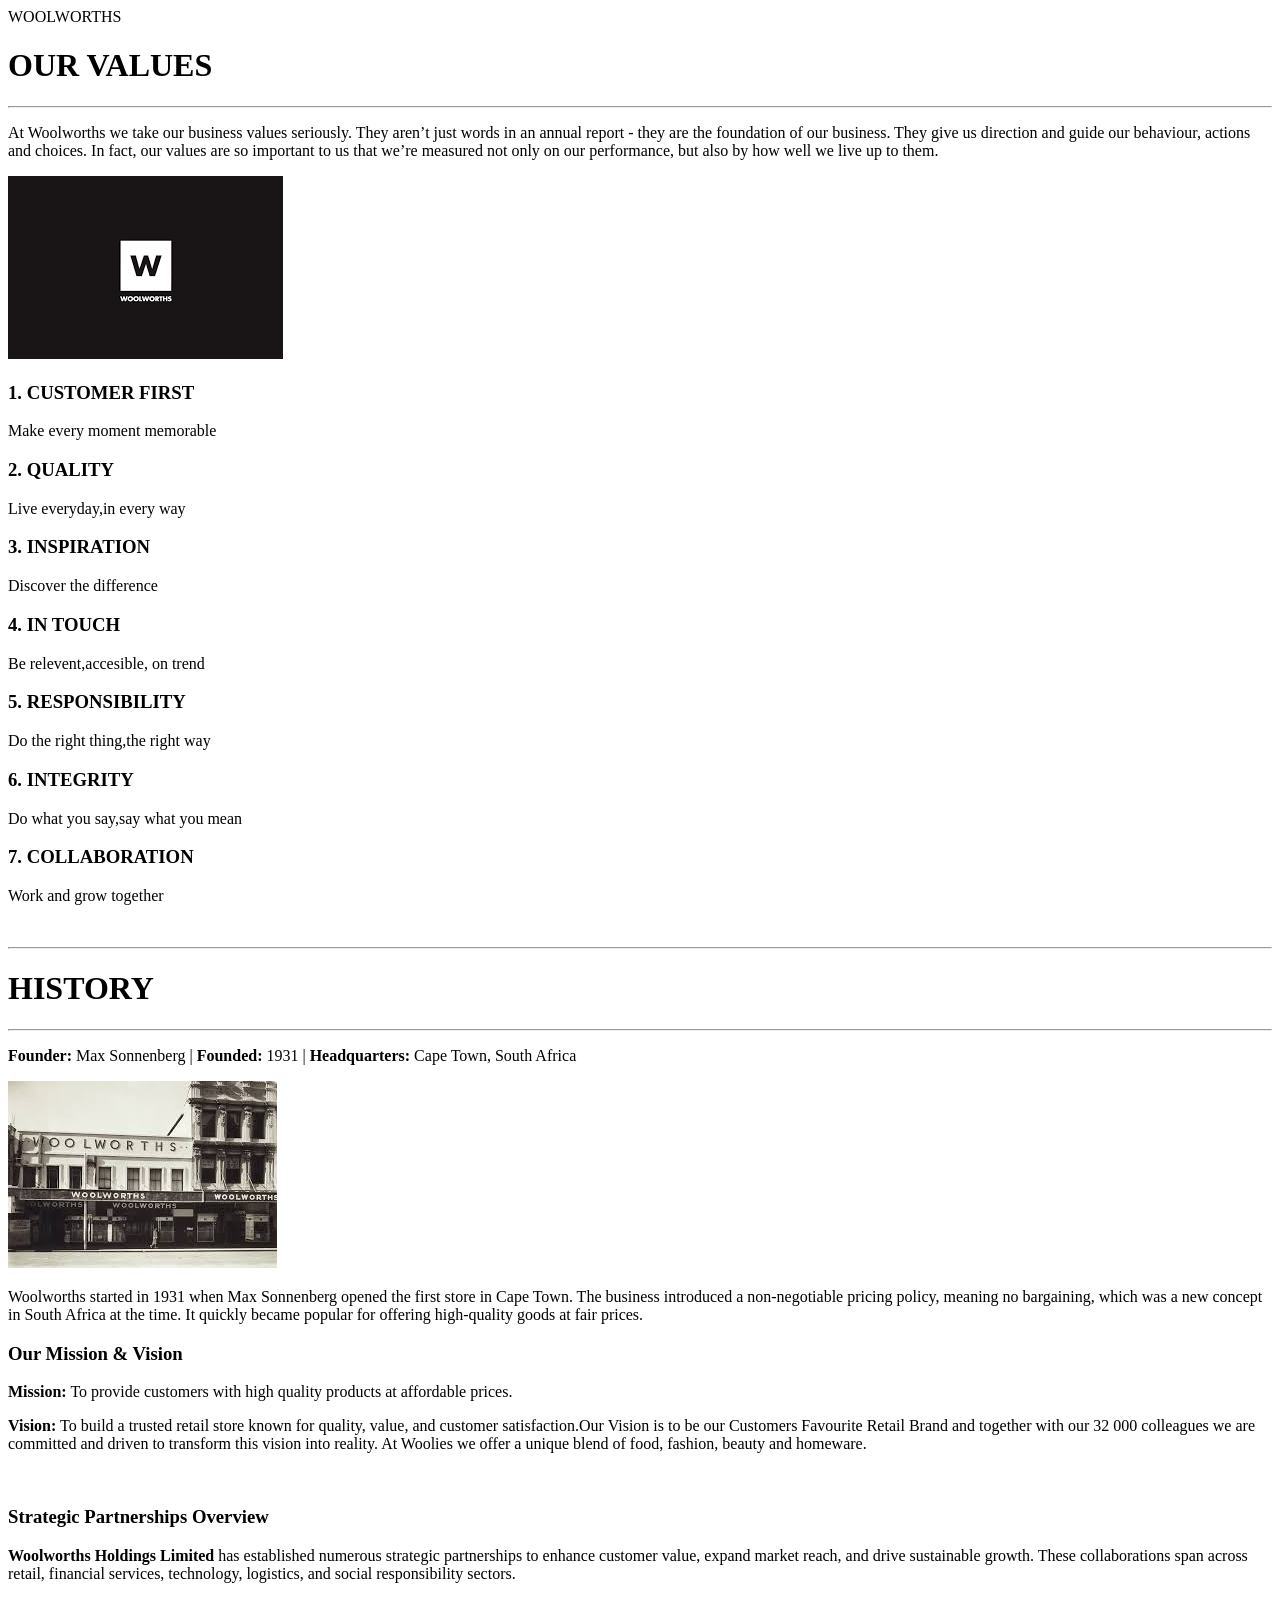
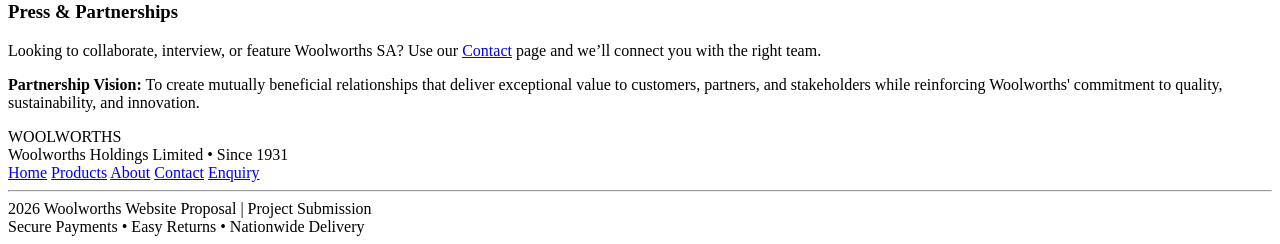
<file: about.html>
<!DOCTYPE html>
<html lang="en">
<head>
    <meta charset="UTF-8">
    <meta name="viewport" content="width=device-width, initial-scale=1.0">
    <title>About Woolworths SA | Our Values, History & Mission</title>
    <meta name="description" content="Learn about Woolworths SA: our values, history since 1931, mission and vision, and how we serve customers with quality and value." />

    <!-- Open Graph / Twitter Cards -->
    <meta property="og:title" content="About Woolworths SA" />
    <meta property="og:description" content="Our values, history since 1931, mission and vision." />
    <meta property="og:type" content="website" />
    <meta property="og:url" content="about.html" />
    <meta property="og:image" content="images/image%20woolworths.png" />

    <meta name="twitter:card" content="summary_large_image" />
    <meta name="twitter:title" content="About Woolworths SA" />
    <meta name="twitter:description" content="Our values, history since 1931, mission and vision." />
    <meta name="twitter:image" content="images/image%20woolworths.png" />
    <!-- Basic security: Content Security Policy (static-site) -->
    <meta http-equiv="Content-Security-Policy" content="default-src 'self'; img-src 'self' data: https:; style-src 'self' 'unsafe-inline' https:; script-src 'self' 'unsafe-inline'; object-src 'none'; base-uri 'self'">
</head>
<body>

<!-- header -->
<header class="header woolworths-header">

  <div class="header-inner">
    <div class="header-logo">WOOLWORTHS</div>
  </div>
</header>


    <!--THE VALUES OF WOOLWORTHS-->

    <h1>OUR VALUES</h1>
    <hr>
<p>At Woolworths we take our business values seriously. They aren’t just words in an annual report - they are the foundation of our business. They give us direction and guide our behaviour, actions and choices. In fact, our values are so important to us that we’re measured not only on our performance, but also by how well we live up to them.
</p>
<img src="images/image woolworths.png" alt="woolies" >
<h3>1.  CUSTOMER FIRST</h3>
<p> Make every moment memorable</p>

<h3>2.  QUALITY</h3>
<p> Live everyday,in every way</p>

<h3>3. INSPIRATION</h3>
<p>Discover the difference</p>

<h3>4. IN TOUCH</h3>
<p>Be relevent,accesible, on trend</p>

<h3>5. RESPONSIBILITY</h3>
<p>Do the right thing,the right way</p>
   
<h3>6. INTEGRITY</h3>
<p>Do what you say,say what you mean</p>

<h3>7. COLLABORATION</h3>
<p>Work and grow together</p>
<br>

<!--the history of woolworths-->
<hr>
<h1>HISTORY</h1>
<hr>
<p><strong>Founder:</strong> Max Sonnenberg | <strong>Founded:</strong> 1931 | <strong>Headquarters:</strong> Cape Town, South Africa</p>

<!--image-->

<img src="images/first woolworths ever.jpeg" alt="woolworths" >

<p>Woolworths started in 1931 when Max Sonnenberg opened the first store in Cape Town. The business introduced a non-negotiable pricing policy, meaning no bargaining, which was a new concept in South Africa at the time. It quickly became popular for offering high-quality goods at fair prices.</p>

<!-- Mission & Vision -->
<h3>Our Mission & Vision</h3>
<p><strong>Mission:</strong> To provide customers with high quality products at affordable prices.</p>
<p><strong>Vision:</strong> To build a trusted retail store known for quality, value, and customer satisfaction.Our Vision is to be our Customers Favourite Retail Brand and together with our 32 000 colleagues we are committed and driven to transform this vision into reality. At Woolies we offer a unique blend of food, fashion, beauty and homeware.</p>
<br>
<h3> Strategic Partnerships Overview</h3>
<p><strong>Woolworths Holdings Limited</strong> has established numerous strategic partnerships to enhance customer value, expand market reach, and drive sustainable growth. These collaborations span across retail, financial services, technology, logistics, and social responsibility sectors.</p>

<h3>Press & Partnerships</h3>
<p>
  Looking to collaborate, interview, or feature Woolworths SA? Use our <a href="contact.html">Contact</a> page
  and we’ll connect you with the right team.
</p>


<p><strong>Partnership Vision:</strong> To create mutually beneficial relationships that deliver exceptional value to customers, partners, and stakeholders while reinforcing Woolworths' commitment to quality, sustainability, and innovation.</p>



<!-- Footer ) -->
<footer class="site-footer">
  <div class="footer-inner">
  <div class="footer-row footer-top">
     <div class="footer-brand">
     <div class="footer-logo">WOOLWORTHS</div>
        <div class="footer-tag">Woolworths Holdings Limited • Since 1931</div>
      </div>

      <div class="footer-links">
        <a href="index.html">Home</a>
        <a href="product.html">Products</a>
        <a href="about.html">About</a>
        <a href="contact.html">Contact</a>
        <a href="enquiry.html">Enquiry</a>
      </div>
    </div>

    <hr class="footer-divider" />

    <div class="footer-row footer-bottom">
      <div class="footer-copy">2026 Woolworths Website Proposal | Project Submission</div>
      <div class="footer-trust">Secure Payments • Easy Returns • Nationwide Delivery</div>
    </div>
  </div>
</footer>

</body>
</html>
</file>
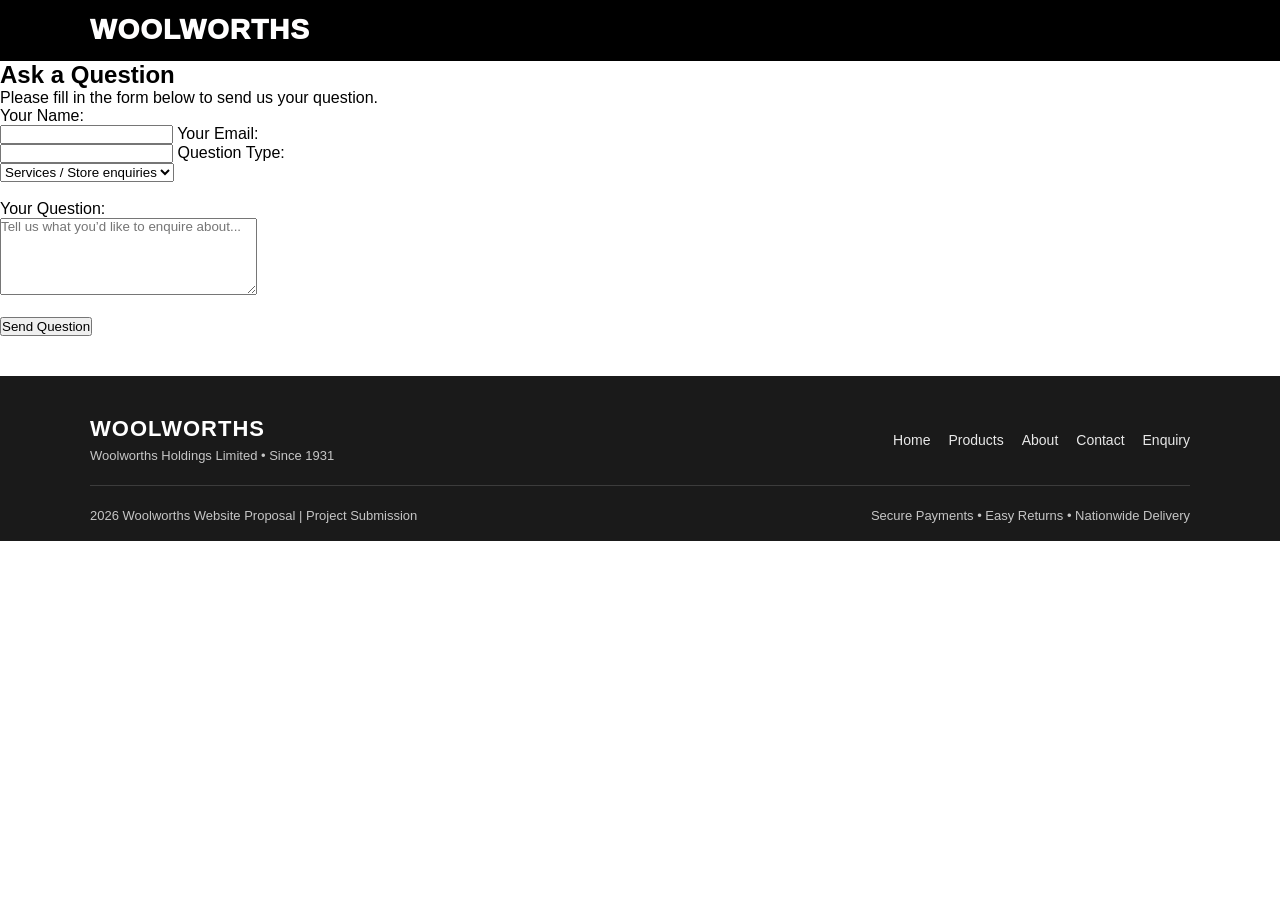
<file: enquiry.html>
<!DOCTYPE html>
<html lang="en">
<head>
    <meta charset="UTF-8">
    <title>Enquiry | Woolworths SA</title>
    <meta name="description" content="Send a question to Woolworths SA. Choose enquiry type and message us about products, orders or account support." />

    <!-- Open Graph / Twitter Cards -->
    <meta property="og:title" content="Enquiry | Woolworths SA" />
    <meta property="og:description" content="Send a question to Woolworths SA. Products, orders and account support." />
    <meta property="og:type" content="website" />
    <meta property="og:url" content="enquiry.html" />
    <meta property="og:image" content="images/supermarket-banner-with-food.jpg" />

    <meta name="twitter:card" content="summary_large_image" />
    <meta name="twitter:title" content="Enquiry | Woolworths SA" />
    <meta name="twitter:description" content="Send a question to Woolworths SA. Products, orders and account support." />
    <meta name="twitter:image" content="images/supermarket-banner-with-food.jpg" />

    <link rel="stylesheet" href="style.css">
    <!-- Basic security: Content Security Policy (static-site) -->
    <meta http-equiv="Content-Security-Policy" content="default-src 'self'; img-src 'self' data: https:; style-src 'self' 'unsafe-inline' https:; script-src 'self' 'unsafe-inline'; object-src 'none'; base-uri 'self'">
</head>
<body>

    <!-- header -->
<header class="header woolworths-header">

  <div class="header-inner">
    <div class="header-logo">WOOLWORTHS</div>
  </div>
</header>

    <h2>Ask a Question</h2>

    <p>Please fill in the form below to send us your question.</p>

    <form action="#" method="post" autocomplete="on" id="enquiry-form" novalidate>

        <!-- Name -->
        <label for="name">Your Name:</label><br>
        <input type="text" id="name" name="name" required autocomplete="name" autocapitalize="words">

        <!-- Email -->
        <label for="email">Your Email:</label><br>
        <input type="email" id="email" name="email" required autocomplete="email" inputmode="email">

        <!-- Question Category --> 
        <label for="category">Question Type:</label><br>
        <select name="category" id="category" aria-label="Question Type" required>
            <option value="services">Services / Store enquiries</option>
            <option value="products">Products</option>
            <option value="orders">Orders</option>
            <option value="volunteer">Volunteer</option>
            <option value="sponsor">Sponsor</option>
        </select><br><br>

        <!-- Question -->
        <label for="question">Your Question:</label><br>
        <textarea id="question" name="question" rows="5" cols="30" required placeholder="Tell us what you’d like to enquire about..."></textarea><br><br>

        <!-- Submit -->
        <input type="submit" value="Send Question">

        <p id="enquiry-response" role="status" aria-live="polite" style="margin-top:12px; font-weight:700;"></p>
    </form>

<!-- Footer ) -->
<footer class="site-footer">
  <div class="footer-inner">
  <div class="footer-row footer-top">
     <div class="footer-brand">
     <div class="footer-logo">WOOLWORTHS</div>
        <div class="footer-tag">Woolworths Holdings Limited • Since 1931</div>
      </div>

      <div class="footer-links">
        <a href="index.html">Home</a>
        <a href="product.html">Products</a>
        <a href="about.html">About</a>
        <a href="contact.html">Contact</a>
        <a href="enquiry.html">Enquiry</a>
      </div>
    </div>

    <hr class="footer-divider" />

    <div class="footer-row footer-bottom">
      <div class="footer-copy">2026 Woolworths Website Proposal | Project Submission</div>
      <div class="footer-trust">Secure Payments • Easy Returns • Nationwide Delivery</div>
    </div>
  </div>
</footer>

</body>
</html>
</file>
<file: style.css>
* {
  box-sizing: border-box;
  margin: 0;
  padding: 0;
  font-family: Arial, Helvetica, sans-serif;
}


/*Header and navbar Section*/
.header {
  padding: 14px 16px;
  text-transform: uppercase;
  background: #ffffff;
}

.header-inner{
  max-width: 1100px;
  margin: 0 auto;
}

.woolworths-header{
  background: #000000;
  border-bottom: 1px solid rgba(0,0,0,0.06);
}

.header-logo{
  font-weight: 950;
  letter-spacing: 1px;
  font-size: 28px;
  color: #fffefe;
}

/* keep original nav styling, just add class hook */


/* match existing header font */
.header,
.header-logo{
  font-family: Arial, Helvetica, sans-serif;
}

.heros{
    display: flex;
    justify-content: left;
    justify-content: space-between;
    margin-right: 90px;
}
.heros {
    font-family: Arial , Helvetica  , sans-serif;
font-weight: 1000;
font-size: 30px;
color: rgb(0, 0, 0);
text-transform: uppercase;

}
.navigation{
    display: flex;
    justify-content: center;
    align-items: center;
     /* justify-content: space-between; */
}
.navigation { 
    background-color: rgb(255, 255, 255);
    box-sizing: border-box;
    /* Woolworths-style soft shadow */
    box-shadow: 0 10px 25px rgba(0, 0, 0, 0.12);
    border-radius: 30px;
    max-width: 800px;
    margin: 0 auto;
    padding: 10px 20px;
    backdrop-filter: blur(4px);
    border: 1px solid rgba(0, 0, 0, 0.05);
}

.navigation ul {
    display: flex;
    justify-content: center;
    gap: 32px;
    list-style: none;
    padding: 0;
    margin: 0;
}

.navigation a {
    font-weight: bolder;
    text-decoration: none;
    color: #000000;
    transition: transform 180ms ease, background-color 180ms ease, color 180ms ease, box-shadow 180ms ease;
    padding: 10px 16px;
    border-radius: 22px;
    display: inline-flex;
    border-bottom: 2px solid transparent;
}

/* Woolworths-like link hover */
.nav-link a:hover { 
  color: #f9f9f9;
  background-color: rgb(0, 0, 0);
  transform: translateY(-3px);
  box-shadow: 0 4px 8px rgba(0,0,0,0.10);
  border-bottom: 2px solid rgba(15,92,87,0.45);
}


.navigation .nav-link a {
    border-bottom: 2px solid transparent;
    text-decoration: none;
    position:relative;
    transition: all 0.3s ease;

}

/* Front page images */
.products{
    display: grid;
    grid-template-columns: repeat(3, 1fr);
    gap: 20px;
    padding: 20px;
    width: 100%;
}
.product{
    width: 100%;
}

.product img{ 
    width: 100%;
    display: block;
    object-fit: cover;
    height: 250px;
    border-radius: 5px;
    
}


.hero img{
    object-fit: cover;
    width: 100%;
    height: 250px;
    border-radius: 10%;
    transition: transform 200ms ease, box-shadow 200ms ease;
}

.hero img:hover{
    transform: translateY(-3px) scale(1.03);
    box-shadow: 0 12px 24px rgba(0, 0, 0, 0.18);
}

/* Editing images in the Product.html */
.fruits{
    display: grid;
    grid-template-columns: repeat(3, 1fr);
    gap: 20px;
    padding: 20px;
  
}
.fruit{
    background: white;
    padding: 15px;
    border-radius: 10px;
    
}

.fruit img{ 
    width: 100%;
    display: block;
    object-fit: cover;
    height: 250px;
    border-radius: 5px;
    
}
.fruits h3 {
display: flex;
text-align: center;
margin-bottom: 20px;
grid-column: 1/ -1;
}
.fruit p{
    font-size: 13px;
    font-weight: bold;
    margin-top: 10px;
    color: #222;
}

/* Woolworths-like price styling under product images */
.fruit p strong,
.fruit > p strong,
.homeware p strong,
.homeware > p strong,
.cloth p strong,
.cloth > p strong{
  font-size: 13px;
  font-weight: 800;
  color: #0f0f0f;
  letter-spacing: 0.1px;
}

.offer-title{
    text-align: center;
    font-size: 32px;
    margin: 30px 0;
    font-weight: bold;
}
.fruit-link{
    text-decoration: none;
    color: rgb(255, 254, 254);
  
    padding: 15px 30px;
   border: 1px;
    font-size: 13px;
   
    transition: all 0.3s ease;

}
.fruit-link{
  border: 5px;
  border-radius: 20px;
  border-width: 2px;
    background-color: rgb(158, 158, 158);
    color: rgb(255, 255, 255);
    transform: scale(1.05);
  
}
/* editing homeware */
.homewares{
    display: grid;
    grid-template-columns: repeat(3, 1fr);
    gap: 20px;
    padding: 20px;
  
}
.homeware{
    background: white;
    padding: 15px;
    border-radius: 10px;
    
}

.homeware img{ 
    width: 100%;
    display: block;
    object-fit: cover;
    height: 250px;
    border-radius: 5px;
    
}
.heading {
display: flex;
text-align: center;
margin-bottom: 20px;
grid-column: 1/ -1;
}

.homeware p{
    font-size: 13px;
    font-weight: bold;
    margin-top: 10px;
    color: #222;
}

/* editing clothes section */
.clothes{
    display: grid;
    grid-template-columns: repeat(3, 1fr);
    gap: 20px;
    padding: 20px;
  
}
.cloth{
    background: white;
    padding: 15px;
    border-radius: 10px;
    
}
.winter{
    text-align: center;
    font-size: 20px;
    margin: 30px 0;
    font-weight: bold;
}
.cloth img{ 
    width: 100%;
    display: block;
    object-fit: cover;
    height: 250px;
    border-radius: 5px;
    
}

.cloth p{
    font-size: 13px;
    font-weight: bold;
    margin-top: 10px;
    color: #222;
}

/* Make sure price <p> tags behave like product meta */
.fruit > p,
.homeware > p,
.cloth > p{
  margin-top: 10px;
  margin-bottom: 0;
}

/* Contact page styling */

.page{
  max-width: 1100px;
  margin: 0 auto;
  padding: 30px 16px;
}

/* Store locator (Leaflet) */
.map{
  width: 100%;
  height: 420px;
  border-radius: 12px;
  overflow: hidden;
  border: 1px solid rgba(0,0,0,0.06);
  margin-top: 14px;
}

.store-controls{
  display: grid;
  grid-template-columns: 1fr;
  gap: 10px;
  align-items: start;
}

.store-label{
  font-weight: 800;
  color: #0f0f0f;
}

.store-select{
  width: 100%;
  padding: 10px 12px;
  border-radius: 10px;
  border: 1px solid rgba(0,0,0,0.12);
  background: #fff;
  font-weight: 700;
}

.store-btn{
  width: fit-content;
  max-width: 100%;
  padding: 10px 14px;
  border-radius: 999px;
  border: none;
  cursor: pointer;
  font-weight: 900;
  background: #000;
  color: #fff;
  transition: transform 180ms ease, box-shadow 180ms ease;
}

.store-btn:hover{
  transform: translateY(-2px);
  box-shadow: 0 10px 18px rgba(0,0,0,0.12);
}

.geo-status{
  min-height: 20px;
  color: #0f5c57;
  font-weight: 700;
}

/* Ensure Leaflet controls fit nicely */
.leaflet-control-attribution{
  font-size: 11px;
}


.page-title{
  text-align: center;
  font-size: 30px;
  margin: 10px 0 10px;
  font-weight: 900;
}

.contact-card{
  background: #ffffff;
  border-radius: 14px;
  padding: 18px;
  margin: 16px 0;
  box-shadow: 0 6px 18px rgba(0,0,0,0.06);
}

.contact-card h3{
  margin-bottom: 10px;
}

.contact-line{
  margin: 10px 0;
}

.contact-card a{
  color: #0f5c57;
  text-decoration: none;
  font-weight: 700;
}

.contact-card a:hover{
  text-decoration: underline;
}

.contact-list{
  padding-left: 18px;
}

.contact-list li a{
  color: #0f5c57;
}


/* --- Woolworths-style footer --- */
.site-footer{
  background: #1a1a1a;
  color: #fff;
  padding: 40px 16px 18px;
  margin-top: 40px;
}

.footer-inner{
  max-width: 1100px;
  margin: 0 auto;
}

.footer-row{
  display: flex;
  align-items: center;
  justify-content: space-between;
  gap: 20px;
  flex-wrap: wrap;
}

.footer-brand{
  display: flex;
  flex-direction: column;
  gap: 6px;
}

.footer-logo{
  font-weight: 900;
  letter-spacing: 1px;
  font-size: 22px;
}

.footer-tag{
  color: rgba(255,255,255,0.75);
  font-size: 13px;
}

.footer-links{
  display: flex;
  flex-wrap: wrap;
  gap: 14px 18px;
  justify-content: center;
}

.footer-links .footer-link,
.site-footer a{
  color: #fff;
  text-decoration: none;
  font-size: 14px;
  opacity: 0.9;
}

.site-footer a:hover{
  opacity: 1;
  text-decoration: underline;
}

.footer-divider{
  border: none;
  height: 1px;
  background: rgba(255,255,255,0.15);
  margin: 22px 0;
}

.footer-bottom{
  justify-content: space-between;
}

.footer-copy,
.footer-trust{
  font-size: 13px;
  color: rgba(255,255,255,0.75);
}

@media (max-width: 1000px){
  .products,
  .fruits,
  .homewares,
  .clothes{
    grid-template-columns: repeat(2, 1fr);
  }

  .navigation ul{
    gap: 18px;
  }
}

/* Tabs (Woolworths-style category switcher) */
.tabs{
  max-width: 1100px;
  margin: 18px auto 0;
  padding: 0 16px;
}

.tabs-bar{
  display: flex;
  justify-content: center;
  gap: 10px;
  flex-wrap: wrap;
}

.tab-btn{
  border: 1px solid rgba(0,0,0,0.08);
  background: #fff;
  color: #000;
  padding: 10px 16px;
  border-radius: 999px;
  font-weight: 800;
  cursor: pointer;
  transition: transform 180ms ease, background-color 180ms ease, box-shadow 180ms ease;
}

.tab-btn:hover{
  transform: translateY(-2px);
  box-shadow: 0 10px 18px rgba(0,0,0,0.08);
}

.tab-btn.is-active{
  background: #000;
  color: #fff;
}

/* Keep panels consistent with existing layout */
.tab-panel{
  max-width: 1100px;
  margin: 0 auto;
}

/* Lightbox (image gallery) */
.lightbox-overlay{
  position: fixed;
  inset: 0;
  background: rgba(0,0,0,0.7);
  display: grid;
  place-items: center;
  opacity: 0;
  pointer-events: none;
  transition: opacity 200ms ease;
  z-index: 9999;
}

.lightbox-overlay.is-open{
  opacity: 1;
  pointer-events: auto;
}

.lightbox-media{
  position: relative;
  background: rgba(255,255,255,0.06);
  padding: 18px;
  border-radius: 14px;
  backdrop-filter: blur(6px);
}

.lightbox-media img{
  width: min(900px, 90vw);
  height: auto;
  max-height: 80vh;
  border-radius: 12px;
  display: block;
  transform: scale(0.98);
  transition: transform 200ms ease;
}

.lightbox-overlay.is-open .lightbox-media img{
  transform: scale(1);
}

.lightbox-caption{
  margin-top: 10px;
  color: #fff;
  text-align: center;
  font-weight: 700;
}

.lightbox-close{
  position: absolute;
  top: 12px;
  right: 12px;
  border: none;
  background: rgba(0,0,0,0.45);
  color: #fff;
  width: 40px;
  height: 40px;
  border-radius: 999px;
  cursor: pointer;
  font-size: 18px;
  transition: transform 150ms ease, background 150ms ease;
}

.lightbox-close:hover{
  background: rgba(0,0,0,0.65);
  transform: scale(1.05);
}

.lightbox-nav{
  position: absolute;
  top: 50%;
  transform: translateY(-50%);
  border: none;
  background: rgba(0,0,0,0.45);
  color: #fff;
  width: 42px;
  height: 42px;
  border-radius: 999px;
  cursor: pointer;
  font-size: 22px;
  display: grid;
  place-items: center;
}

#lightbox-prev{ left: 14px; }
#lightbox-next{ right: 14px; }

@media (max-width: 600px){

  .products,
  .fruits,
  .homewares,
  .clothes{
    grid-template-columns: 1fr;
    padding: 14px;
    gap: 14px;
  }

  .product img,
  .fruit img,
  .homeware img,
  .cloth img,
  .hero img{
    height: 200px;
  }

  .navigation{
    padding: 10px 12px;
    border-radius: 20px;
    max-width: 100%;
  }

  .navigation ul{
    gap: 10px;
    flex-wrap: wrap;
  }

  .navigation a{
    padding: 8px 10px;
    font-size: 14px;
  }

  .footer-row{justify-content: center;}
  .footer-bottom{flex-direction: column; text-align: center;}

  /* Prevent the homepage table from overflowing on very small screens */
  table{
    width: 100%;
    display: block;
    overflow-x: auto;
    -webkit-overflow-scrolling: touch;
    border-collapse: collapse;
  }
}
.tabs{
    display:flex;
    justify-content:center;
    gap:10px;
    margin:20px;
}

.tab-btn{
    padding:12px 24px;
    border:none;
    cursor:pointer;
    background:#f5f5f5;
}

.tab-btn.active{
    background:black;
    color:white;
}

.tab-content{
    display:none;
}

.active-tab{
    display:block;
}

.modal{
    display:none;
    position:fixed;
    top:0;
    left:0;
    width:100%;
    height:100%;
    background:rgba(0,0,0,0.6);
    justify-content:center;
    align-items:center;
}

.modal-content{
    background:white;
    padding:30px;
    width:400px;
    border-radius:8px;
}

.close-btn{
    float:right;
    font-size:30px;
    cursor:pointer;
}

.product-image{
    cursor:pointer;
    transition:0.3s;
}

.product-image:hover{
    transform:scale(1.05);
}
.search-container {
    text-align: center;
    margin: 20px;
}

#searchInput {
    width: 60%;
    padding: 12px;
    border: 1px solid #ccc;
    border-radius: 25px;
    font-size: 16px;
}
</file>
